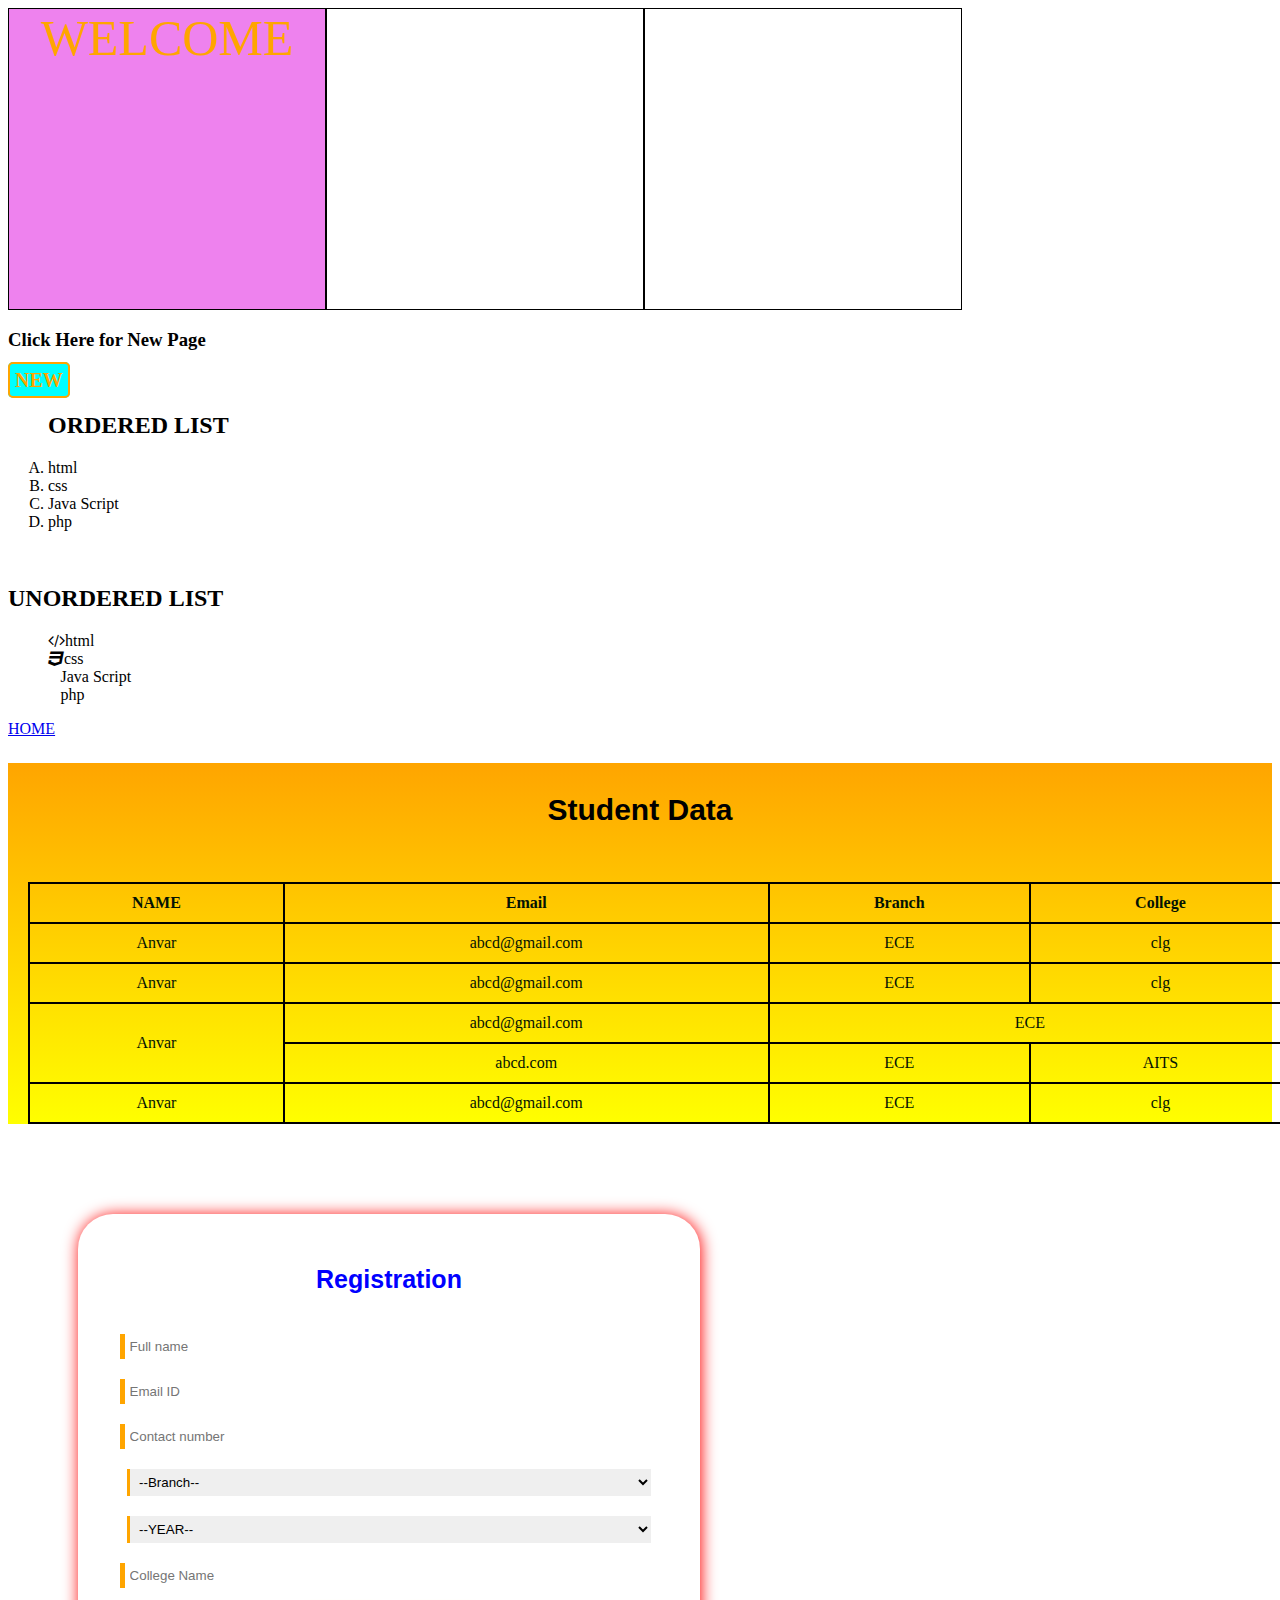
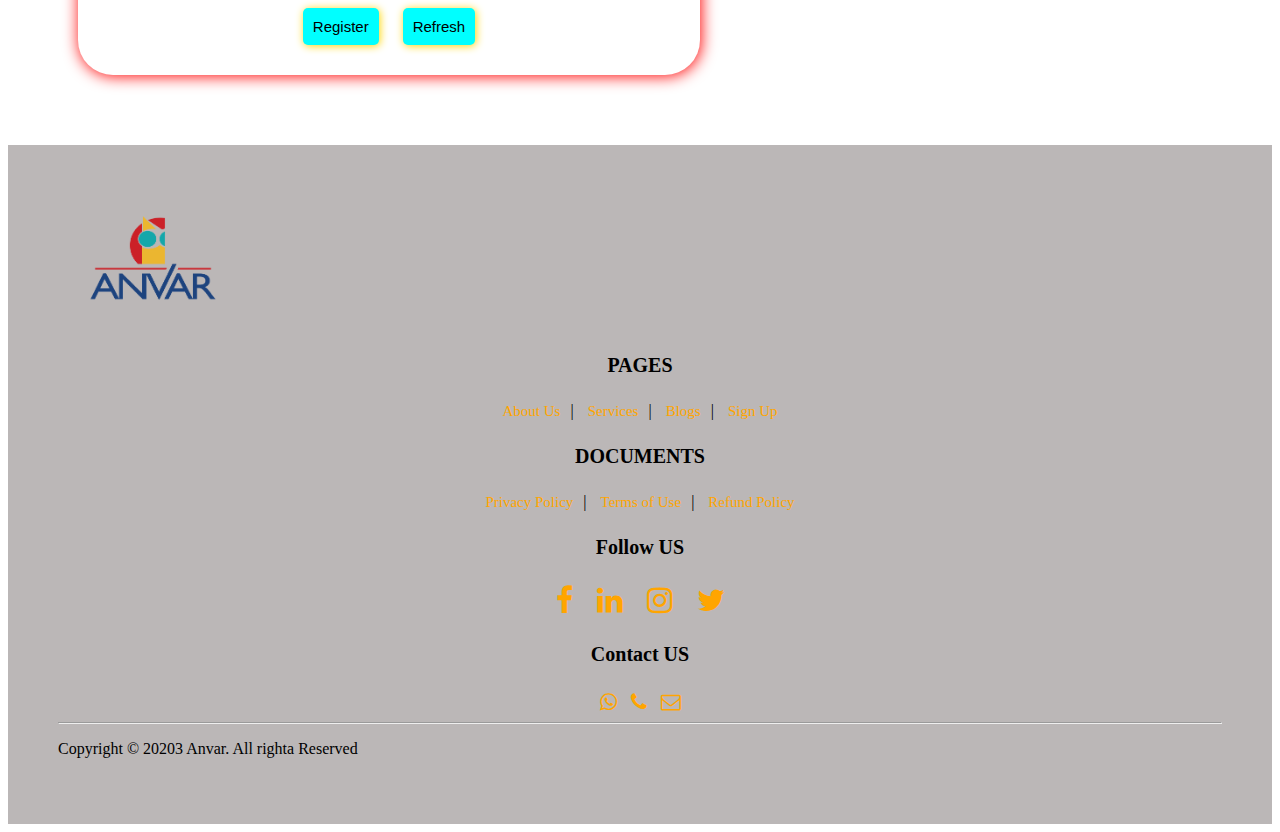
<file: index.html>
<!DOCTYPE html>
<html>
    <head>
        <meta name="viewport" content="width=device-width, initial-scale=1.0">
        <link rel="stylesheet" type="text/css" href="https://stackpath.bootstrapcdn.com/font-awesome/4.7.0/css/font-awesome.min.css">
        <link rel="stylesheet" type="text/css" href="style.css">
    <body>
        <div class="container">
            <div class="card card1">WELCOME</div>
         
            <div class="card"></div>
            <div class="card"></div>
        </div>
        
    <div class="newc">
        <h3>Click Here for New Page</h3>
        <a href="index1.html">NEW</a>
    </div>
        <!--HTML list-->
        <div class="html_list">
            <ol type="A"> 
            <h2>ORDERED LIST</h2>
            <li>html</li>
            <li>css</li>
            <li>Java Script</li>
            <li>php</li>
            </ol>
            <br>
            <h2>UNORDERED LIST</h2>
            <ul type="none">
            <li><i class="fa fa-code" aria-hidden="true"></i>html</li>
            <li><i class="fa fa-css3" aria-hidden="true"></i>css</li>
            <li><i class="fa-sharp fa-solid fa-phone"></i>Java Script</li>
            <li><i class="fa-sharp fa-solid fa-arrow-right"></i>php</li>
            </ul>
        </div>
        <a href="https://www.istockphoto.com/photos/hyderabad">HOME</a>
        <!--HTML TABLE-->
        <div class="html_table">
            <h2>Student Data</h2>
            <table>
                <tr><th>NAME</th><th>Email</th><th>Branch</th><th>College</th></tr>
                <tr><td>Anvar</td><td>abcd@gmail.com</td><td>ECE</td><td>clg</td></tr>
                <tr><td>Anvar</td><td>abcd@gmail.com</td><td>ECE</td><td>clg</td></tr>
                <tr><td rowspan="2">Anvar</td><td>abcd@gmail.com</td><td colspan="2">ECE</td></tr>
                <tr><td>abcd.com</td><td>ECE</td><td>AITS</td></tr>
                <tr><td>Anvar</td><td>abcd@gmail.com</td><td>ECE</td><td>clg</td></tr>
        
            </table>
        </div>
        
        <!--HTML_FORM-->
        <div class="html_form">
            <form onsubmit="return validation()" name="Submit-googlesheet" method="post">
                <h2>Registration</h2>
                
                <input type="text" id="username" name="Name" placeholder="Full name"><br>
                <span id="errorname" style="color:red;"></span>
                <input type="email" id="email" name="Email ID" placeholder="Email ID"><br>
                <span id="erroremail" style="color:red;"></span>
                <input type="number" id="number" name="Number" placeholder="Contact number"><br>
                <span id="errornumber" style="color:red;"></span>
                <select name="Branch" required>
                    <option>--Branch--</option>
                    <option>CSE</option>
                    <option>ECE</option>
                    <option>EEE</option>
                    <option>CE</option>
                    <option>ME</option>
                </select><br>
                <select name="Year" required>
                    <option>--YEAR--</option>
                    <option>1st</option>
                    <option>2nd</option>
                    <option>3rd</option>
                    <option>4th</option>
                </select><br>
                <input type="text" name="College Name" placeholder="College Name" required><br>
                <button type="submit">Register</button>
                <button type="reset">Refresh</button>
                
            </form>
        </div>
        <script type="text/javascript">
            function validation(){
                var username = document.getElementById('username').value;
                var email = document.getElementById('email').value;
                var number = document.getElementById('number').value;
                
                var usercheck = /^[A-Za-z]{3,30}$/;
                var emailcheck = /^[A-Za-z_0-9.]{3,}@[A-Za-z]{3,}[.]{1}[A-Za-z.]{2,6}$/;
                var numbercheck = /^[6789][0-9]{9}$/;

                if (usercheck.test(username)){
                    document.getElementById('errorname').innerHTML=" ";
                }
                else{
                    document.getElementById('errorname').innerHTML=" **Invalid Name";
                    return false;
                }

                if (emailcheck.test(email)){
                    document.getElementById('erroremail').innerHTML=" ";
                }
                else{
                    document.getElementById('erroremail').innerHTML=" **Invalid Email";
                    return false;
                }

                if (numbercheck.test(number)){
                    document.getElementById('errornumber').innerHTML=" ";
                }
                else{
                    document.getElementById('errornumber').innerHTML=" **Invalid Number";
                    return false;
                }
                
            }
        </script>

        <script type="text/javascript">
            const scriptURL = 'https://script.google.com/macros/s/AKfycbxJW4Umwkgn5tolORD_FYa1RXuF6SLr9Kvn2lHsm4ZMPJl2gFFkFYtawbq3UY6BbxnJug/exec'
            const form = document.forms['Submit-googlesheet']
            form.addEventListener('submit', e => {
                e.preventDefault()
                fetch(scriptURL, { method: 'POST', body: new FormData(form)})
                .then(response => alert("Thanks you,we will get back to You Soon....."))
                .catch(error => console.error('Error!', error.message))
            })
        </script>
        
        
        <footer>
            <div class="logo">
                <a href=""><img src="logo1.png"></a>
            </div>
            <div class="pages">
                <h3>PAGES</h3>
                <a href="#">About Us</a>|
                <a href="#">Services</a>|
                <a href="#">Blogs</a>|
                <a href="#">Sign Up</a>
            </div>
            <div class="doc">
                <h3>DOCUMENTS</h3>
                <a href="#">Privacy Policy</a>|
                <a href="#">Terms of Use</a>|
                <a href="#">Refund Policy</a>
            </div>
            <div class="Social">
                <h3>Follow US</h3>
                <a href="https://www.facebook.com/" target="_blank"><i class="fa fa-facebook" aria-hidden="true"></i></a>
                <a href="https://www.linkedin.com/feed/" target="_blank"><i class="fa fa-linkedin" aria-hidden="true"></i></i></a>
                <a href="https://www.instagram.com/" target="_blank"><i class="fa fa-instagram" aria-hidden="true"></i></a>
                <a href="https://twitter.com/login?lang=en" target="_blank"><i class="fa fa-twitter" aria-hidden="true"></i></a>
            </div>
            <div class="Contact">
                <h3>Contact US</h3>
                <a href="https://wa.me/7013371032" target="_blank"><i class="fa fa-whatsapp" aria-hidden="true"></i></a>
                <a href="tel: +917013371032"><i class="fa fa-phone" aria-hidden="true"></i></a>
                <a href="mailto: anwaranwar30512@gmail.com"><i class="fa fa-envelope-o" aria-hidden="true"></i></a>
            </div>
            <hr>
            <p>Copyright &copy; 20203 Anvar. All righta Reserved</p>

        </footer>
    </body>
</html>
</file>
<file: style.css>
.container{
    display: flex;
}
.container  .card{
    width:25%;
    height: 300px;
    border: 1px solid black;         
}
.container .card1{
    color:orange;
    background-color: violet;
    justify-content: center;
    text-align: center;
    font-size: 50px;

}
.container  .card2 img{
    width: 100%;
    height: 300px;
}
.newc a{
    text-decoration: none;
    font-size: 20px;
    font-weight: bold;
    color: orange;
    background-color: aqua;
    padding: 5px;
    border: 2px solid orange;
    border-radius: 5px;
}
.newc a:hover{
    color: red;
    background-color: lightblue;
}
.html_table{
    background-image: linear-gradient(180deg,orange,yellow);
}
.html_table h2{
    text-align: center;
    color: black;
    padding: 30px;
    font-size: 30px;
    font-family: Verdana, Geneva, Tahoma, sans-serif;
}
.html_table table{
    margin: 20px;
    width: 100%;
    border-collapse: collapse;
}
.html_table table td,th{
    padding: 10px;
    text-align: center;
    border: 2px solid black;
    color: rgb(4, 19, 4);

}
.html_form{
    padding: 50px;
}
.html_form form{
    margin: 20px;
    padding: 20px;
    box-shadow: 1px 1px 16px red;
    width: 50%;
    border-radius: 35px;
    text-align: center;
    
}
.html_form form h2{
    color: blue;
    font-size: 25px;
    font-family: Verdana, Geneva, Tahoma, sans-serif;
    padding: 10px;
}

.html_form form input{
    width: 90%;
    margin: 10px;
    padding: 5px;
    border: none;
    border-left: 5px solid orange;

}
.html_form form select{
    width: 90%;
    margin: 10px;
    border: none;
    padding: 5px;

    border-left: 3px solid orange;

}
.html_form form button{
    margin: 10px;
    border-radius: 5px;
    box-shadow: 1px 1px 8px gold;
    padding: 10px;
    border: none;
    background-color: aqua;
    font-size: 15px;
}
.html_form form input:hover{
    border-left: 4px solid blue;
}
.html_form form button:hover{
    margin: 10px;
    border-radius: 5px;
    box-shadow: 1px 1px 8px rgb(0, 255, 191);
    padding: 10px;
    border: none;
    background-color: rgb(244, 248, 9);
    font-size: 15px;
}
.html_form form select:hover{
    border-left: 4px solid blue;
}
footer{
    background-color: rgb(187, 183, 183);
    padding: 50px;
}
footer .pages{
    text-align: center;
}
footer .pages h3{
    color: black;
    font-size: 20px;
    font-family:Brush Script MT;
    padding: 5px;
}
footer .pages a{
    text-decoration: none;
    margin: 10px;
    color:orange;
    font-size: 15px;
    font-family:Cambria, Cochin, Georgia, Times, 'Times New Roman', serif;
}
footer .pages a:hover{
    color: white;
}
footer .doc{
    text-align: center;
}
footer .doc h3{
    color: black;
    font-size: 20px;
    font-family: Brush Script MT;
    padding: 5px;
}
footer .doc a{
    text-decoration: none;
    margin: 10px;
    color:orange;
    font-size: 15px;
    font-family:Cambria, Cochin, Georgia, Times, 'Times New Roman', serif;
}
footer .doc a:hover{
    color: white;
}
footer .Social{
    text-align: center;
}
footer .Social h3{
    color: black;
    font-size: 20px;
    font-family: Brush Script MT;
    padding: 5px;
}
footer .Contact{
    text-align: center;
}
footer .Contact h3{
    color: black;
    font-size: 20px;
    font-family: Brush Script MT;
    padding: 5px;
}
footer .Social a{
    text-decoration: none;
    font-size: 30px;
    color: orange;
    margin: 10px;
}
footer .Social a:hover{
    color: white;
}
img{
    height: 130px;
    width: 190px;
}
footer .Contact a{
    color: orange;
    font-size: 20px;
    font-family:Verdana, Geneva, Tahoma, sans-serif;
    padding: 5px;
}
footer .Contact a:hover{
    color:white;
}
</file>
